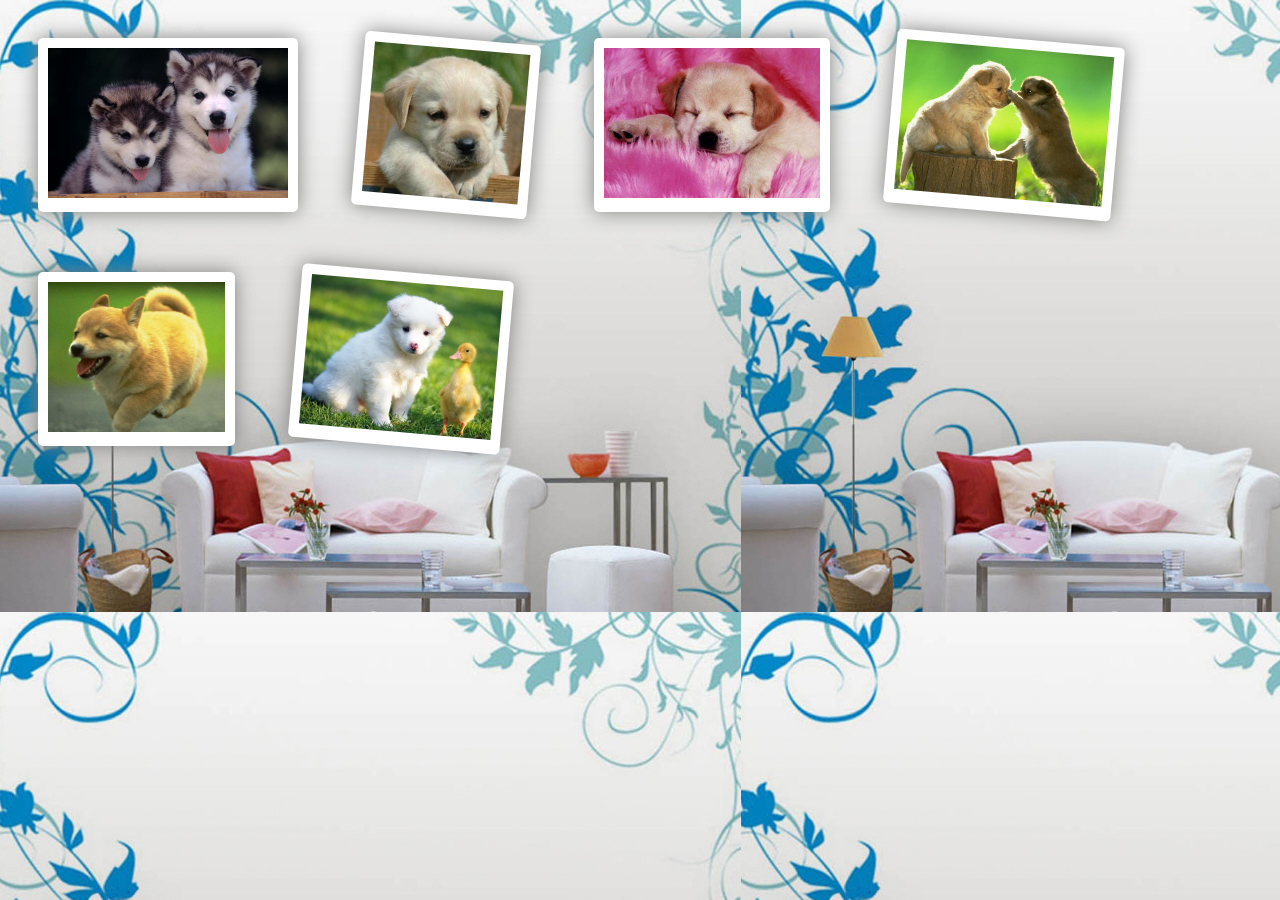
<file: index.html>
<!DOCTYPE html>
<html>
	<head>
		<meta charset="UTF-8">
		<title>7-11</title>
		<link rel="stylesheet" type="text/css" href="css/style.css"/>
	</head>
	<body>
		<div class="photos"> 
			<img src="img/11.jpg"  />
			<p>1</p>
		</div>
		<div class="photos">
			<img src="img/22.JPG" />
			<p>2</p>
		</div>
		<div class="photos">
			<img src="img/33.JPG" />
			<p>3</p>
		</div>
		<div class="photos">
			<img src="img/44.JPG" />
			<p>4</p>
		</div>
		<div class="photos">
			<img src="img/55.JPG" />
			<p>5</p>
		</div>
		<div class="photos">
			<img src="img/66.JPG" />
			<p>6</p>
		</div>
	</body>
</html>
</file>
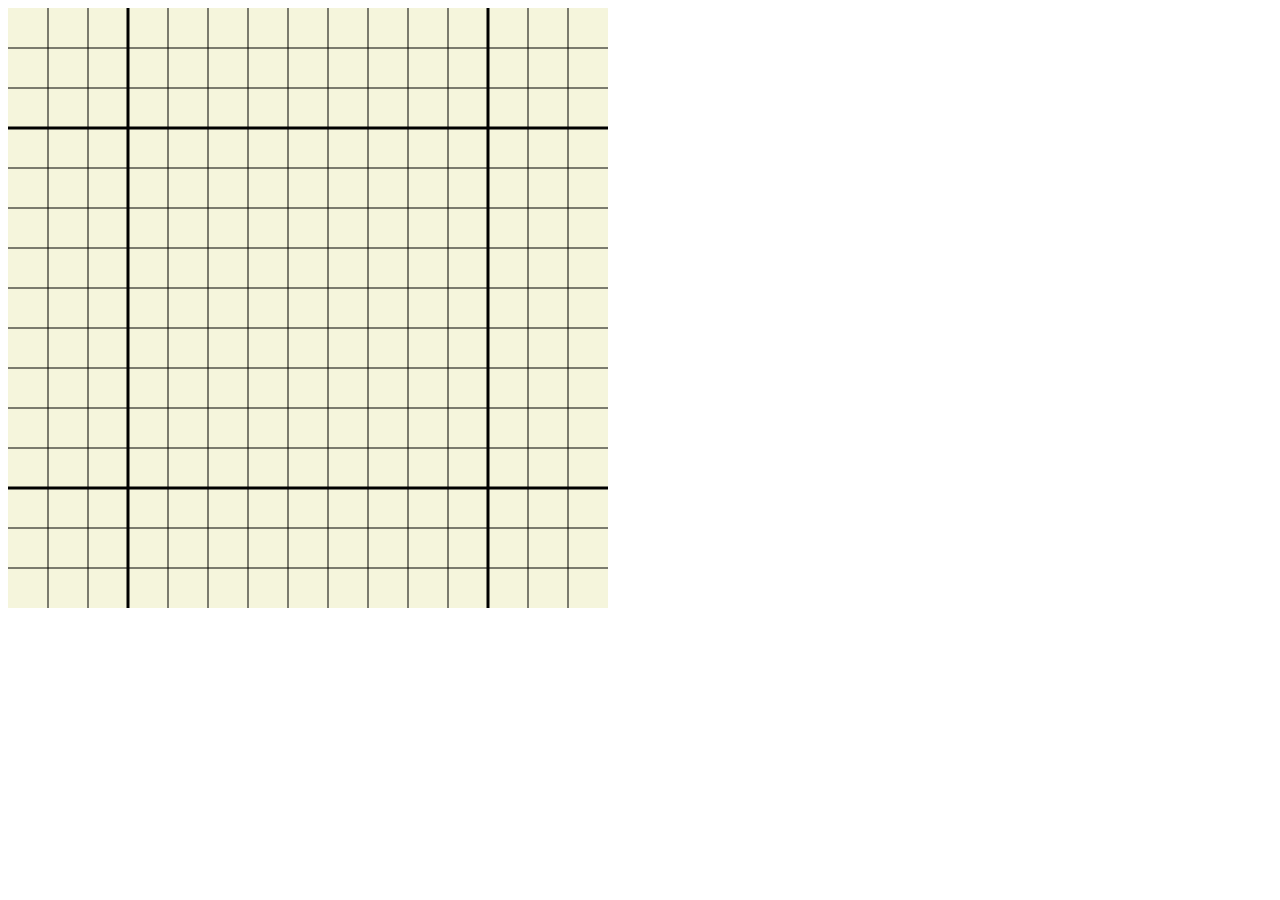
<file: five.html>
<!DOCTYPE html>
<html>
	<head>
		<meta charset="UTF-8">
		<title></title>
		<script type="text/javascript" src="js/jquery-1.10.2.min.js" ></script>
		<script type="text/javascript" src="js/five.js" ></script>
		<script type="text/javascript">
			$(function(){
				gameInit();
			});
		</script>
		<style type="text/css">
			#five{
				background-color: beige;
			}
		</style>
	</head>
	<body>
	</body>
</html>
</file>
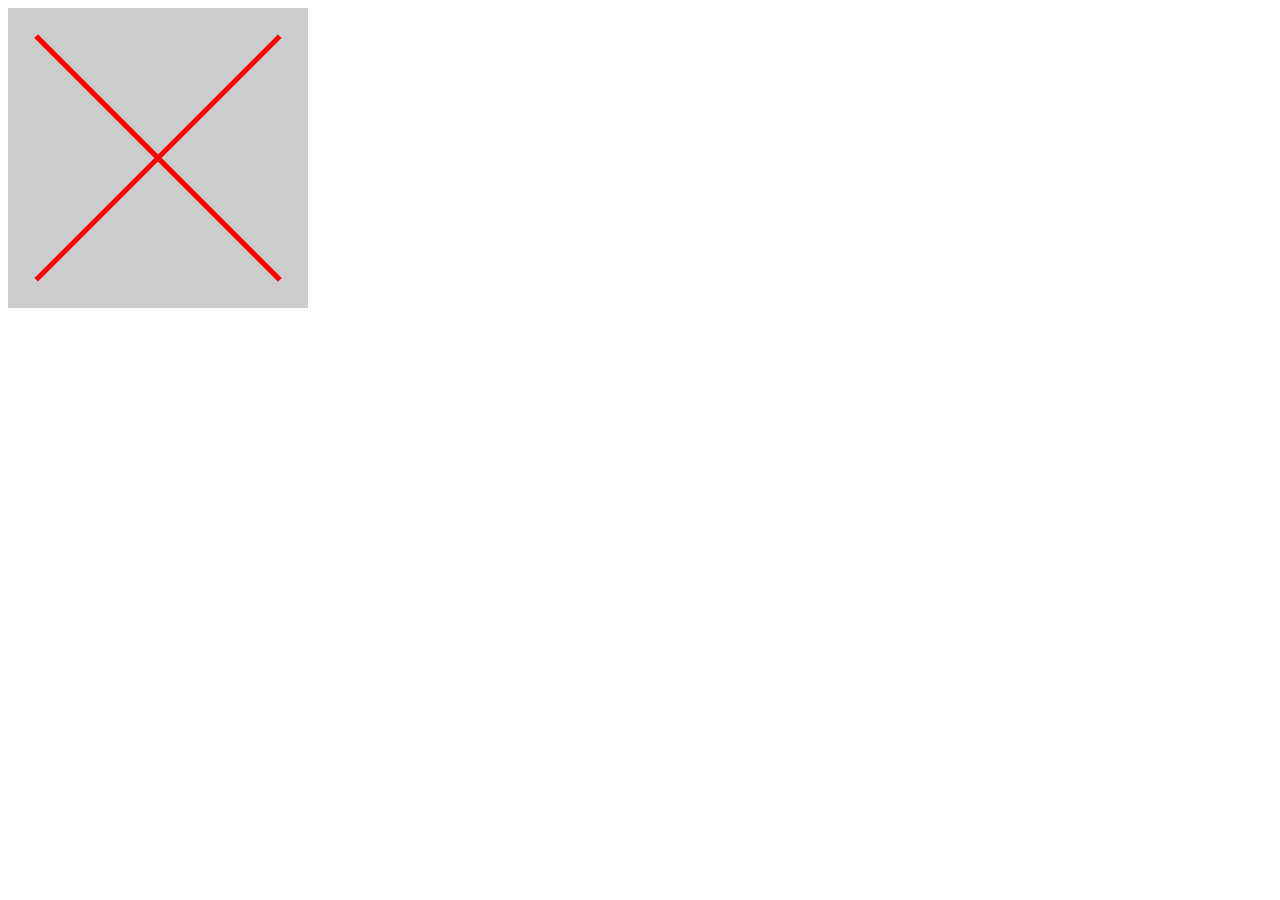
<file: t10.html>
<!DOCTYPE html>
<html>
	<head>
		<meta charset="UTF-8">
		<title></title>
		<script type="text/javascript" src="js/jquery-1.10.2.min.js" ></script>
	    <script type="text/javascript">
	    $(function(){
	    		var pen = $("#can").get(0).getContext("2d");
	    	//画线
	    	pen.strokeStyle = "#FF0000";
	    	pen.lineCap = "square";
	    	pen.lineWidth = 5;
	    	pen.moveTo(30,30);
	    	pen.lineTo(270,270);
	    	pen.stroke();//画出轮廓
	    	
	    	pen.moveTo(270,30);
	    	pen.lineTo(30,270);
	    	pen.stroke();//画出轮廓
          	    	
	    });
	    
	    </script>
	</head>
	
	<body>
		<canvas id="can" width="300px" height="300px" style="background-color: #CCCCCC;"></canvas>
	</body>
</html>
</file>
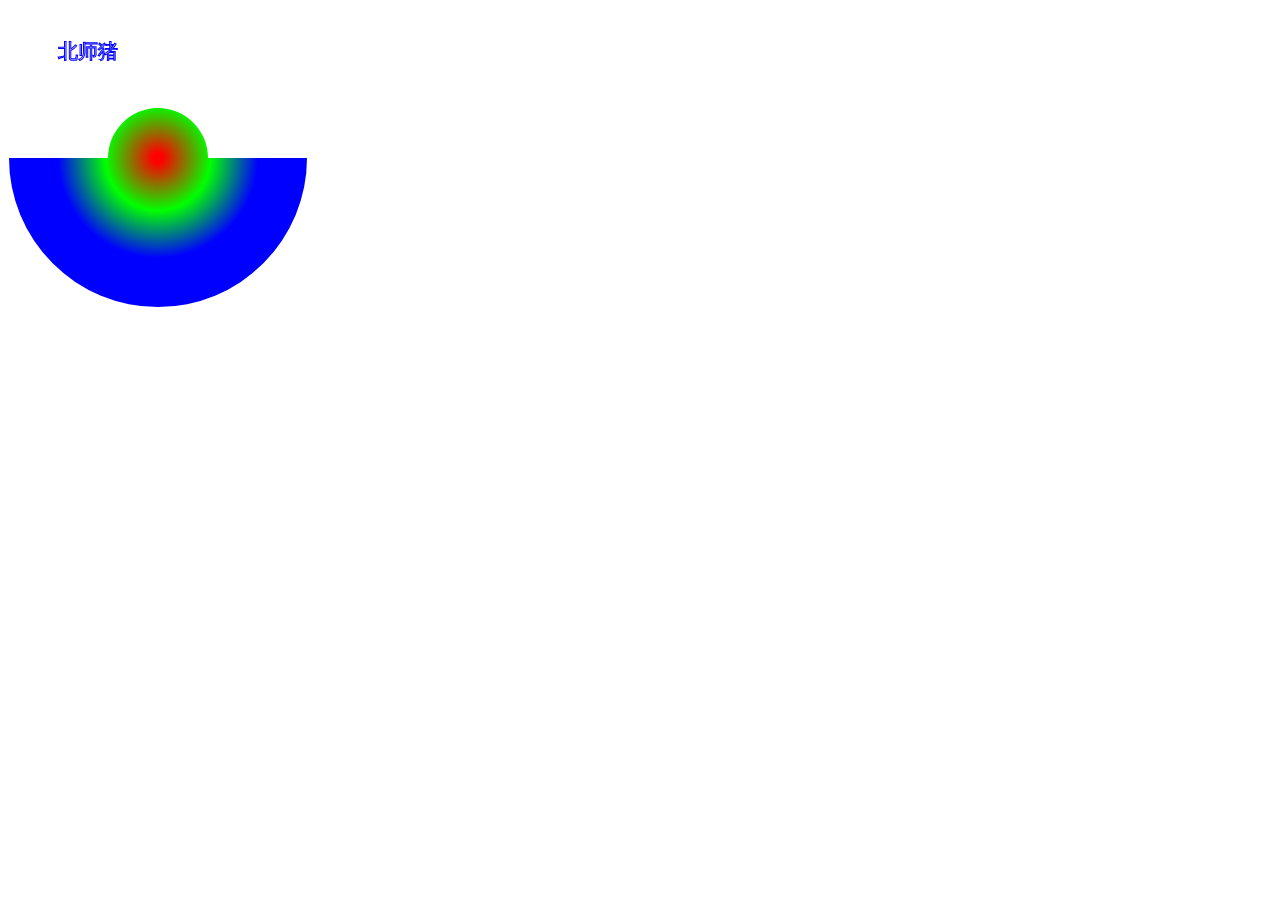
<file: t11.html>
<!DOCTYPE html>
<html>
	<head>
		<meta charset="UTF-8">
		<title></title>
		<script type="text/javascript" src="js/jquery-1.10.2.min.js" ></script>
		<script type="text/javascript">
		var pen = null;
			$(function(){
				pen = $("#can").get(0).getContext("2d");
				
//				setInterval(function(){
//					draw();
//				},1000);
                   var lg = pen.createRadialGradient(150,150,5,150,150,100);
                   lg.addColorStop(0,'#FF0000');
                   lg.addColorStop(0.5,'#00FF00');
                    lg.addColorStop(1,'#0000FF');
                    pen.fillStyle = lg;
                    pen.strokeStyle = lg;
                    
                    pen.beginPath();
                    pen.arc(150,150,149,0,Math.PI);
                    pen.arc(150,150,50,Math.PI,2*Math.PI);
                    pen.fill();
                    pen.closePath();
                    
                    pen.font ="20px Georgia";
                    pen.strokeText("北师猪",50,50);
                    
				});
//				function draw(){
//					pen.clearRect(0,0,300,300);
//					pen.shadowColor="#000000";
//					pen.shadowBlur = 10;
//					
//					for(var i = 0 ;i<10;i++){
//						var x = Math.floor(Math.random()*300);
//						var y = Math.floor(Math.random()*300);
//						pen.fillStyle = randomColor();
//						pen.beginPath();
//						pen.rect(x,y,50,50);
//						pen.fill();
//						pen.closePath();
//						
//					}
//				}
//				function randomColor(){
//					return '#'+('00000'+(Math.random()*0x1000000<<0).toString(16)).slice(-6);
//				}
		
		</script>
	</head>
	<body>
		<canvas id="can" width="300px" height="300px" ></canvas>
	</body>
</html>
</file>
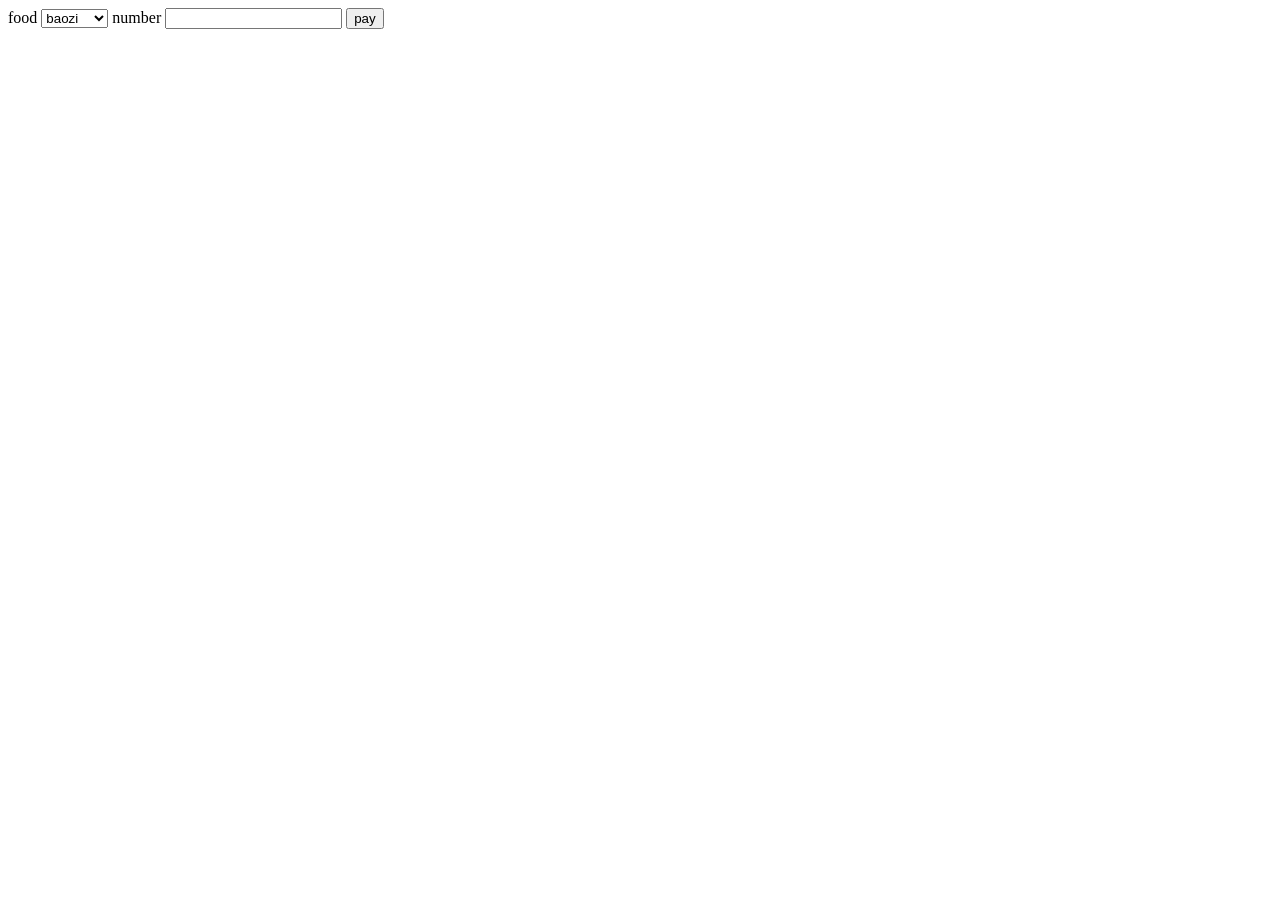
<file: t5.html>
<!DOCTYPE html>
<html>
	<head>
		<meta charset="UTF-8">
		<title>buy breakfast</title>
	</head>
	<script type="text/javascript">
		window.onload=function(){
			document.getElementById('pay').onclick = function(){
				var food =document.getElementById("food").value;
				var num =document.getElementById("num").value;
				
				var money = 0;
				if(food == "baozi"){
					money = 1.5*num;
				}else if(food == "mantou")
				{
					money = 1*num;
				}
				else if(food == "jidan")
				{
					money = 2*num;
				}
				money = money.toFixed(2);
				var arr =money.split(".");
				money = "";
				var temp =arr[0];
				var index =Math.ceil(temp.length/3)-1;
				for(var i=0;i<index;i++){
					money =","+temp.slice(temp.length - 3)+money;
					temp = temp.slice(0,temp.length - 3);
				}
				money =temp+money+'.'+arr[1];
				alert("total"+ money + "yuan");
			}
			
		}
	</script>
	<body>
		food
		<select id="food">
			<option>baozi</option>
			<option>mantou</option>
			<option>jidan</option>
		</select>
		number
		<input type="number" name="" id="num" value=""/>
		<button id="pay">pay</button>
	</body>
</html>
</file>
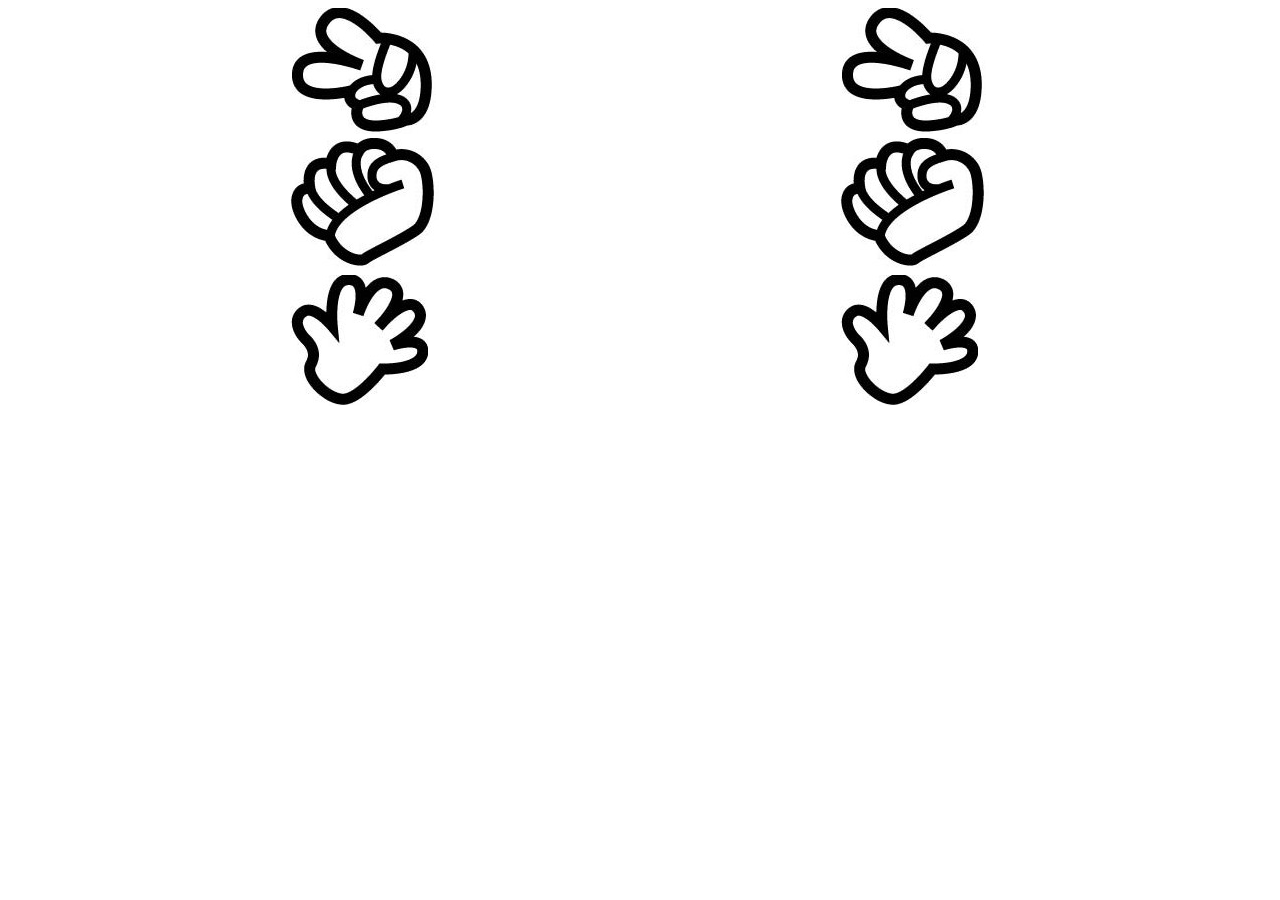
<file: t8.html>
<!DOCTYPE html>
<html>
	<head>
		<meta charset="UTF-8">
		<title></title>
		<link rel="stylesheet" type="text/css" href="css/t8.css"/>
		<script src="js/jquery-1.10.2.min.js" type="text/javascript" charset="utf-8"></script>
		<script src="js/t8.js" type="text/javascript" charset="utf-8"></script>
	</head>
	<body>
		<div class="contain">
			<div class="left">
				<img  data-type = "0"src="img/剪刀.jpg"/>
				<img data-type = "1" src="img/拳头.jpg"/>
				<img data-type = "2" src="img/布.jpg"/>
			</div>
			<div class="right">
				<img  data-type = "0"src="img/剪刀.jpg"/>
				<img data-type = "1" src="img/拳头.jpg"/>
				<img data-type = "2" src="img/布.jpg"/>
			</div>
		</div>
	</body>
</html>
</file>
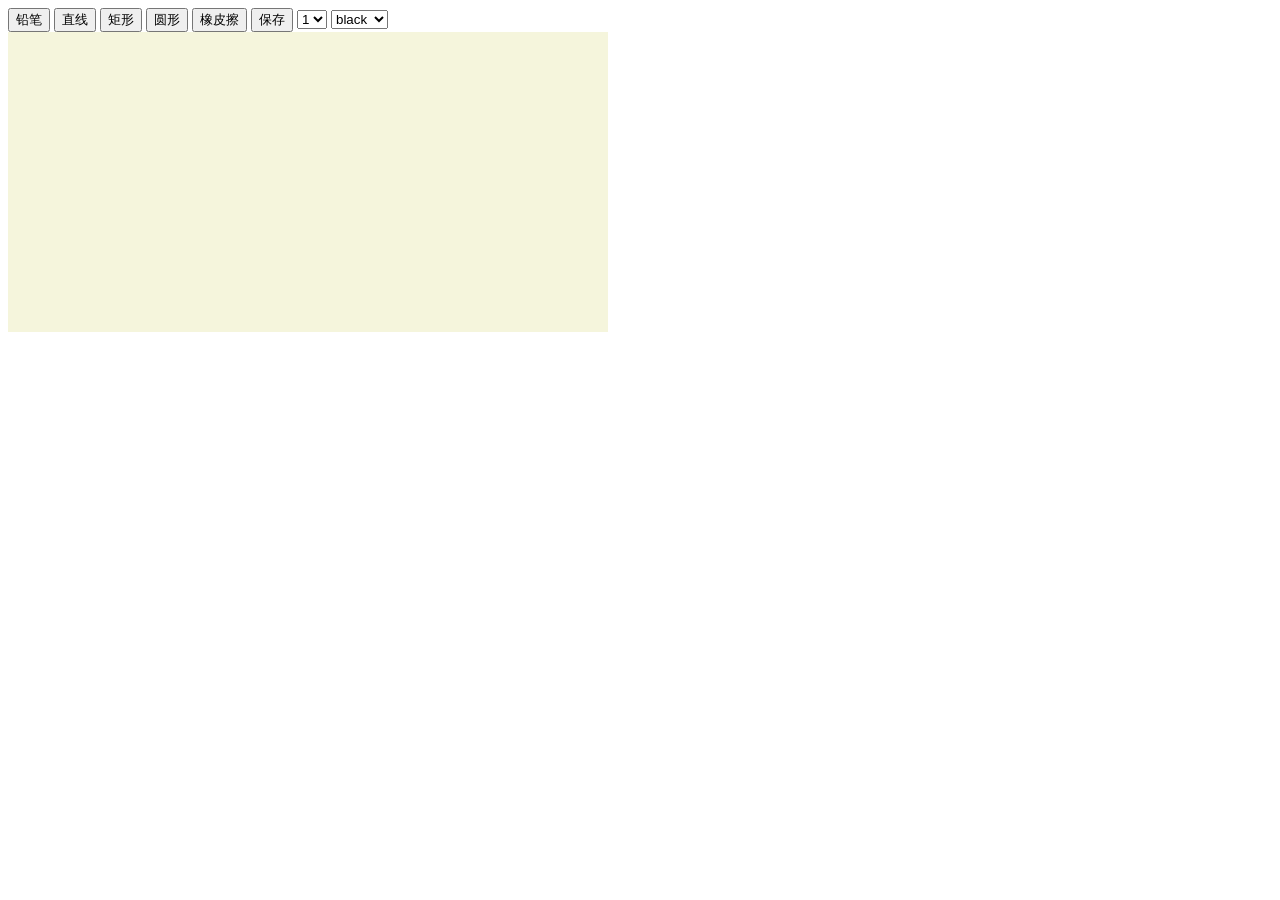
<file: tuya.html>
<!DOCTYPE html>
<html>
	<head>
		<meta charset="UTF-8">
		<title>涂鸦板</title>
		<script src="js/jquery-1.10.2.min.js" type="text/javascript" charset="UTF-8"></script>
		<script src="js/tuya.js" type="text/javascript" charset="UTF-8"></script>
	</head>
	<body>
		<button id="pen">铅笔</button>
		<button id="line">直线</button>
		<button id="rect">矩形</button>
		<button id="arc">圆形</button>
		<button id="eraser">橡皮擦</button>
		<button id="save">保存</button>
		<select id="linewidth">
			<option>1</option>
			<option>2</option>
			<option>3</option>
			<option>4</option>
			<option>5</option>
		</select>
		
		<select id="color">
			<option>black</option>
			<option>red</option>
			<option>green</option>
			<option>blue</option>
		</select>
		
		<div>
			<canvas id="can" width="600px" height="300px" style="background-color: beige;"></canvas>
		</div>
	</body>
</html>
</file>
<file: css/style.css>
body{
	background-image: url(../img/bg3.JPG);
}
.photos{
	margin: 30px;padding: 10px;float: left;background-color: white;
	box-shadow: 0px 0px 20px gray;
	transition: transform 0.1s linear;
	position: relative;
	overflow: hidden;
	border-radius:5px;
}
.photos:nth-child(2n){
	transform: rotate(5deg);
}
.photos:hover{
	transform: scale(1.2);
}
.photos:hover p{
	bottom:0px;
}
.photos img{
	height: 150px;
}
.photos p{
	font-family: "微软雅黑";
	font-size:18px;
	text-align: center;
	margin: 0;
	background-color: #CCCCCC;
	color: white;
	position: absolute;
	height: 30px;
	bottom: -30px;
	left: 0px;
	transform: all 0.3s linear;
	width: 100%;
}
</file>
<file: css/t8.css>
.contain{
	margin: auto;
	width: 700px;
}
.contain .left {
	float: left;
	width: 150px;
	
}
.contain .right {
	float: right;
	width: 150px;
}
</file>
